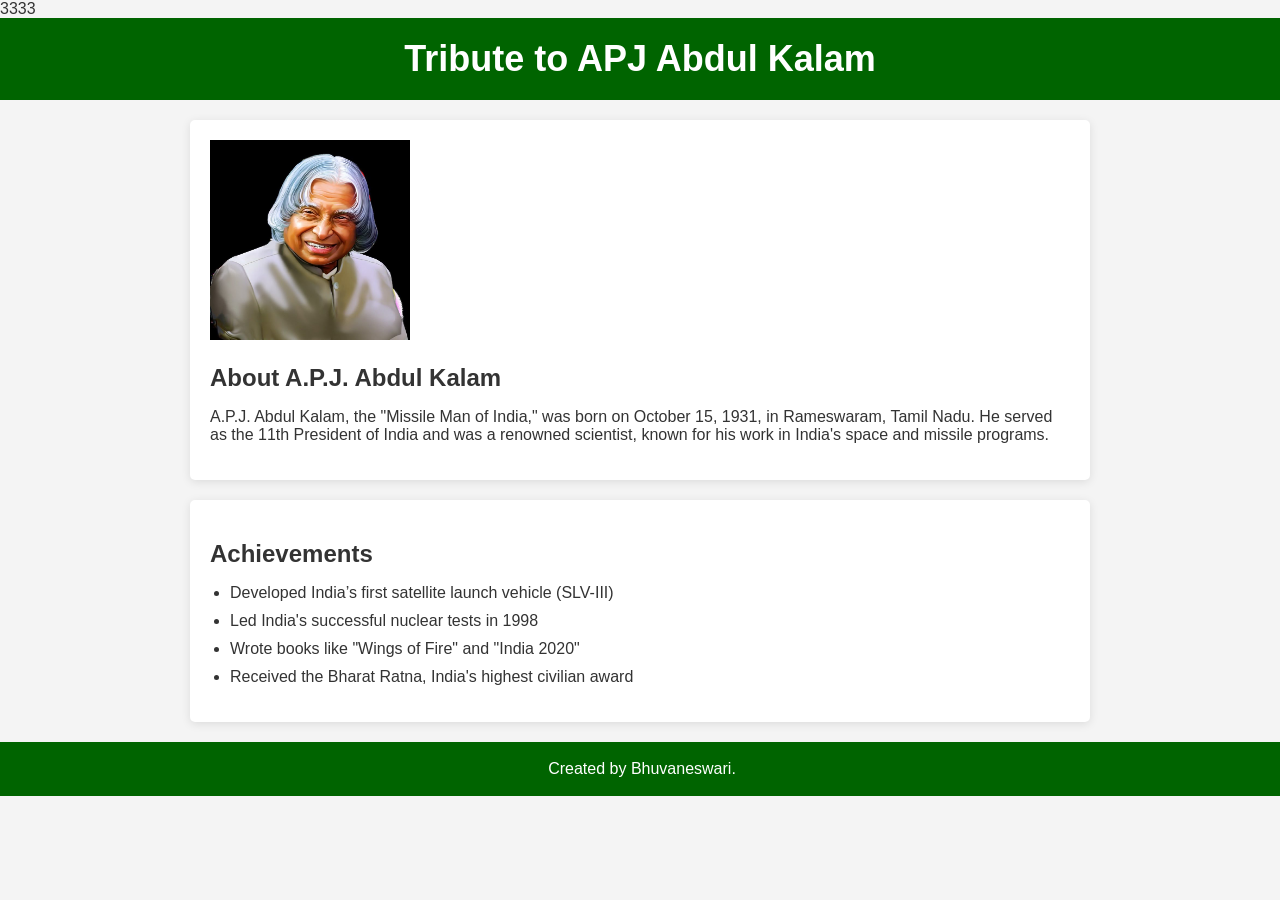
<file: index.html>
<!DOCTYPE html>
<!--[if lt IE 7]>      <html class="no-js lt-ie9 lt-ie8 lt-ie7"> <![endif]-->
<!--[if IE 7]>         <html class="no-js lt-ie9 lt-ie8"> <![endif]-->
<!--[if IE 8]>         <html class="no-js lt-ie9"> <![endif]-->
<!--[if gt IE 8]>      <html class="no-js"> <!--<![endif]-->
<html>
  <head>
    <meta charset="utf-8">
    <meta http-equiv="X-UA-Compatible" content="IE=edge">
    <title>Tribute to APJ Abdul Kalam</title>
    <meta name="description" content="">
    <meta name="viewport" content="width=device-width, initial-scale=1">
    <link rel="stylesheet" href="style.css">
  </head>
  <body>3333
    <header>
      <h1>Tribute to APJ Abdul Kalam</h1>
    </header>
    <div class="information">
      <section class ="biography">
        <img src="apj.jpg" alt ="APJ abdul kalam">
        <h2>About A.P.J. Abdul Kalam</h2>
        <p>A.P.J. Abdul Kalam, the "Missile Man of India," was born on October 15, 1931, in Rameswaram, Tamil Nadu. He served as the 11th President of India and was a renowned scientist, known for his work in India's space and missile programs.</p>
      </section>
      <section class="achievements">
        <h2> Achievements</h2>
        <ul>
          <li>Developed India’s first satellite launch vehicle (SLV-III)</li>
          <li>Led India's successful nuclear tests in 1998</li>
          <li>Wrote books like "Wings of Fire" and "India 2020"</li>
          <li>Received the Bharat Ratna, India's highest civilian award</li>

        </ul>
      </section>
   </div>
   <footer>
    <p>Created by Bhuvaneswari.</p>
</footer>
  </body>
</html>
</file>
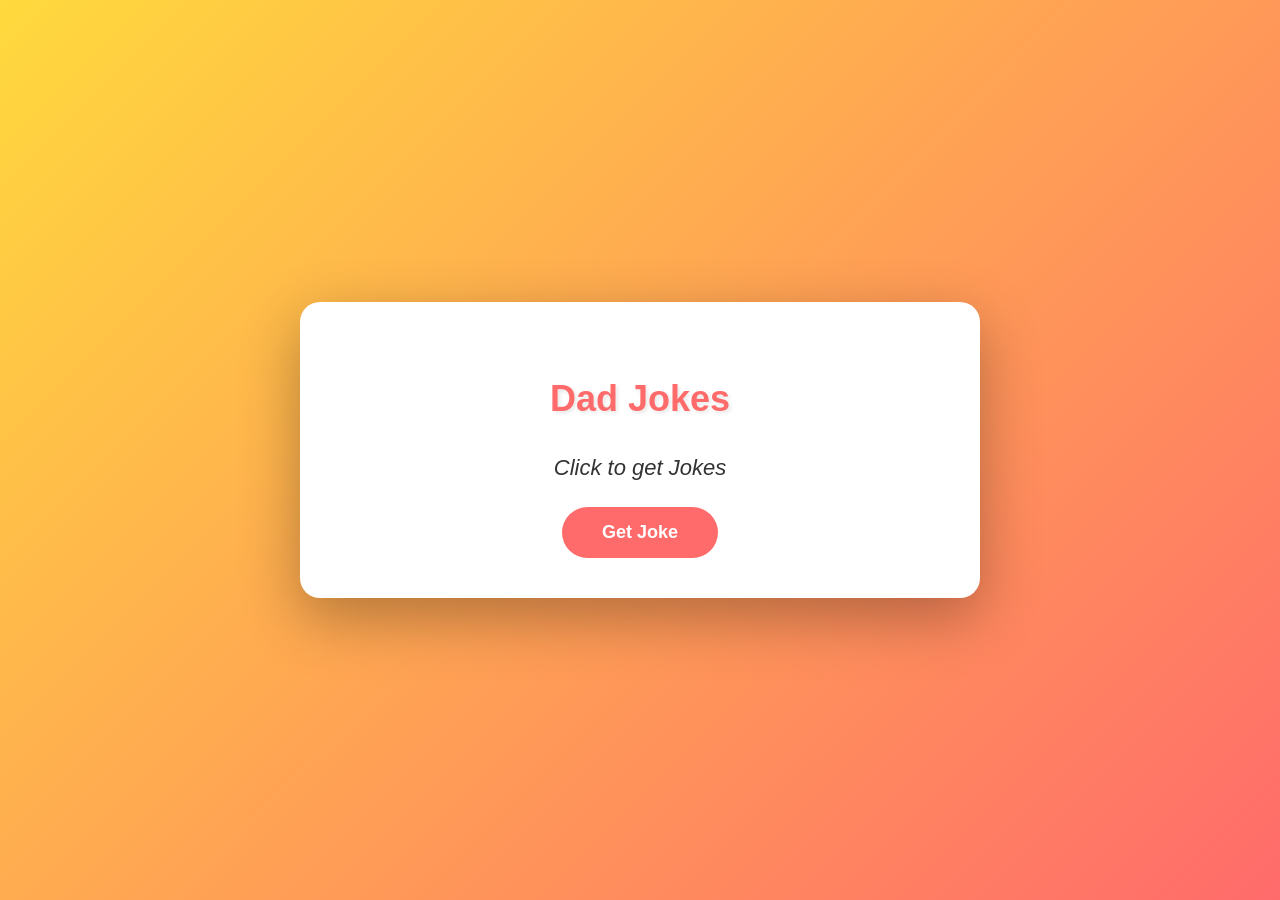
<file: dad jokes/index.html>
<!DOCTYPE html>
<html lang="en">
<head>
  <meta charset="UTF-8">
  <meta name="viewport" content="width=device-width, initial-scale=1.0">
  <title>Dad Jokes</title>
  <link rel="stylesheet" href="style.css">
</head>
<body>
  <div class="container">
    <h3>Dad Jokes</h3>
    <div id="jokeText">
      <p>Click to get Jokes</p>
    </div>
    <button id="jokeBtn">Get Joke</button>
  </div>
  <script src="app.js"></script>
</body>
</html>
</file>
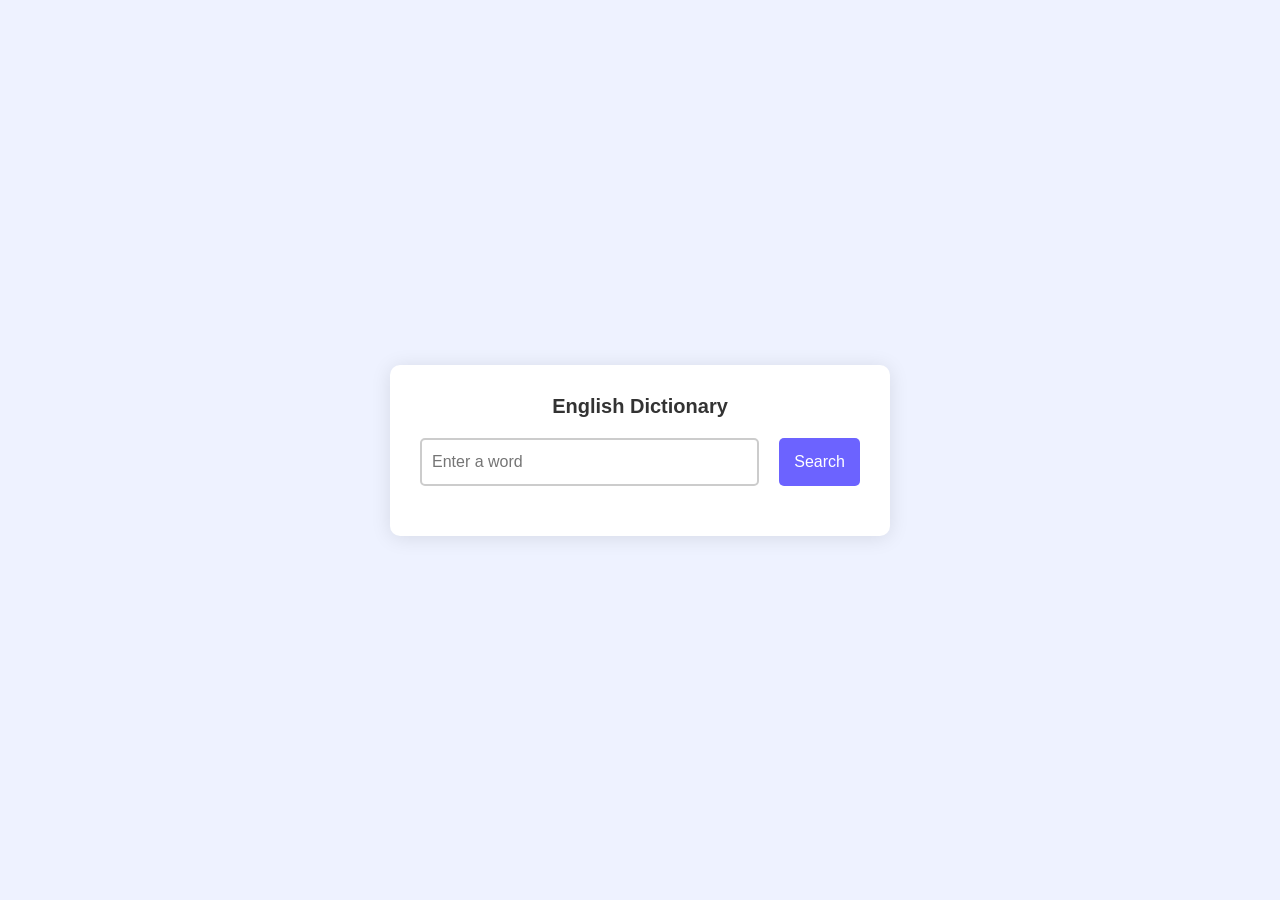
<file: dictionary app/index.html>
<!DOCTYPE html>
<html lang="en">
<head>
  <meta charset="UTF-8">
  <meta name="viewport" content="width=device-width, initial-scale=1.0">
  <title>Dictionary App</title>
  <link rel="stylesheet" href="style.css">
</head>
<body>
  <div class="container">
    <h3>English Dictionary</h3>
    <div class="search-box">
    <input type="text" id= "wordInput" placeholder="Enter a word">
    <button id="searchBtn">Search</button>
  </div>
  <div id="result"></div>
  </div>

  <script src="app.js"></script>
  
</body>
</html>
</file>
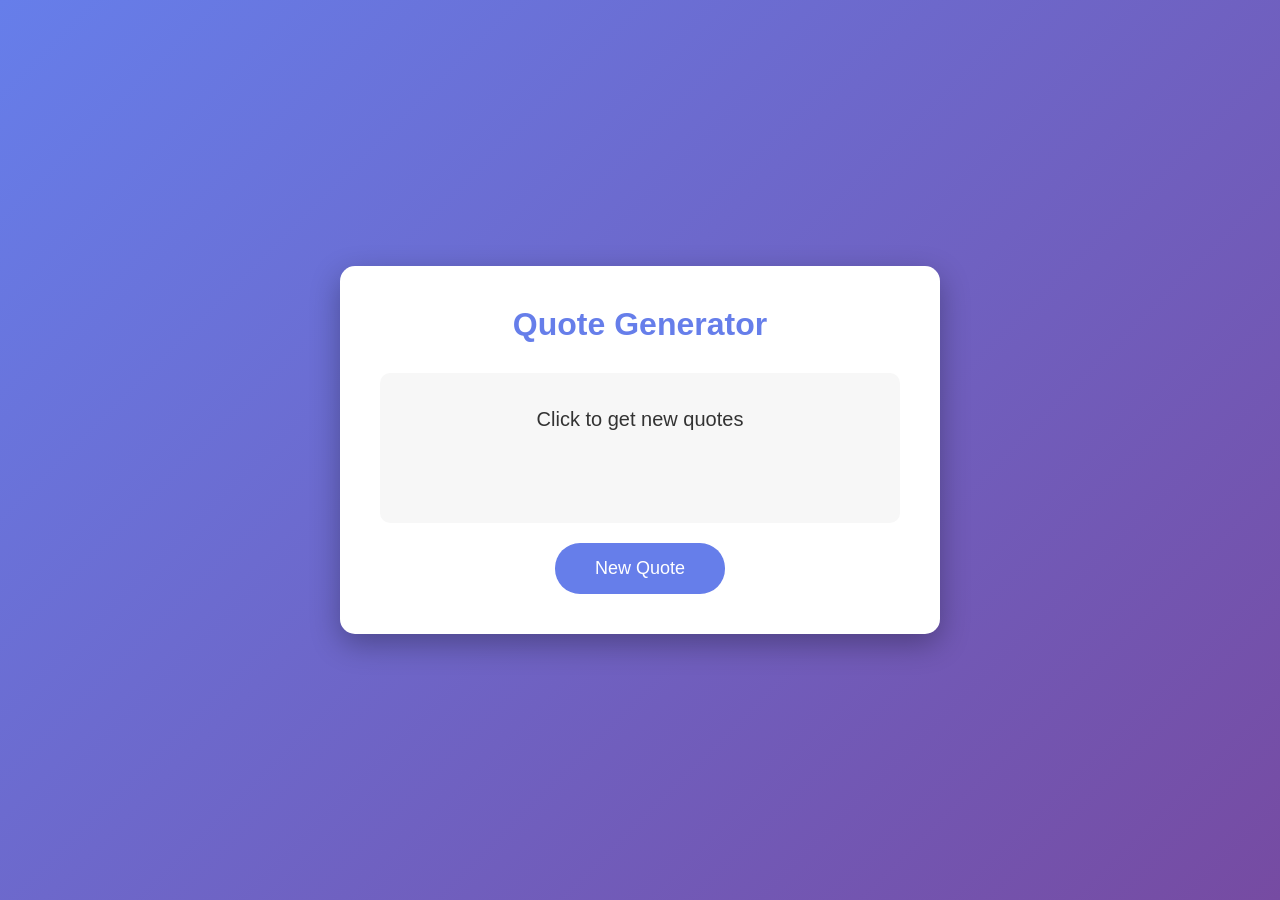
<file: quote generator/index.html>
<!DOCTYPE html>
<html lang="en">
<head>
  <meta charset="UTF-8">
  <meta name="viewport" content="width=device-width, initial-scale=1.0">
  <title>Quote Generator</title>
  <link rel="stylesheet" href="style.css"> 
</head>
<body>
 
  <div class ="container">
    <h1>Quote Generator</h1>
    <div id="quoteDisplay">
      <p id="quoteText">Click to get new quotes</p>
    
    </div>
  <button id="newQuoteBtn">New Quote</button>

  </div>
  <script src="app.js"></script>
  
</body>
</html>
</file>
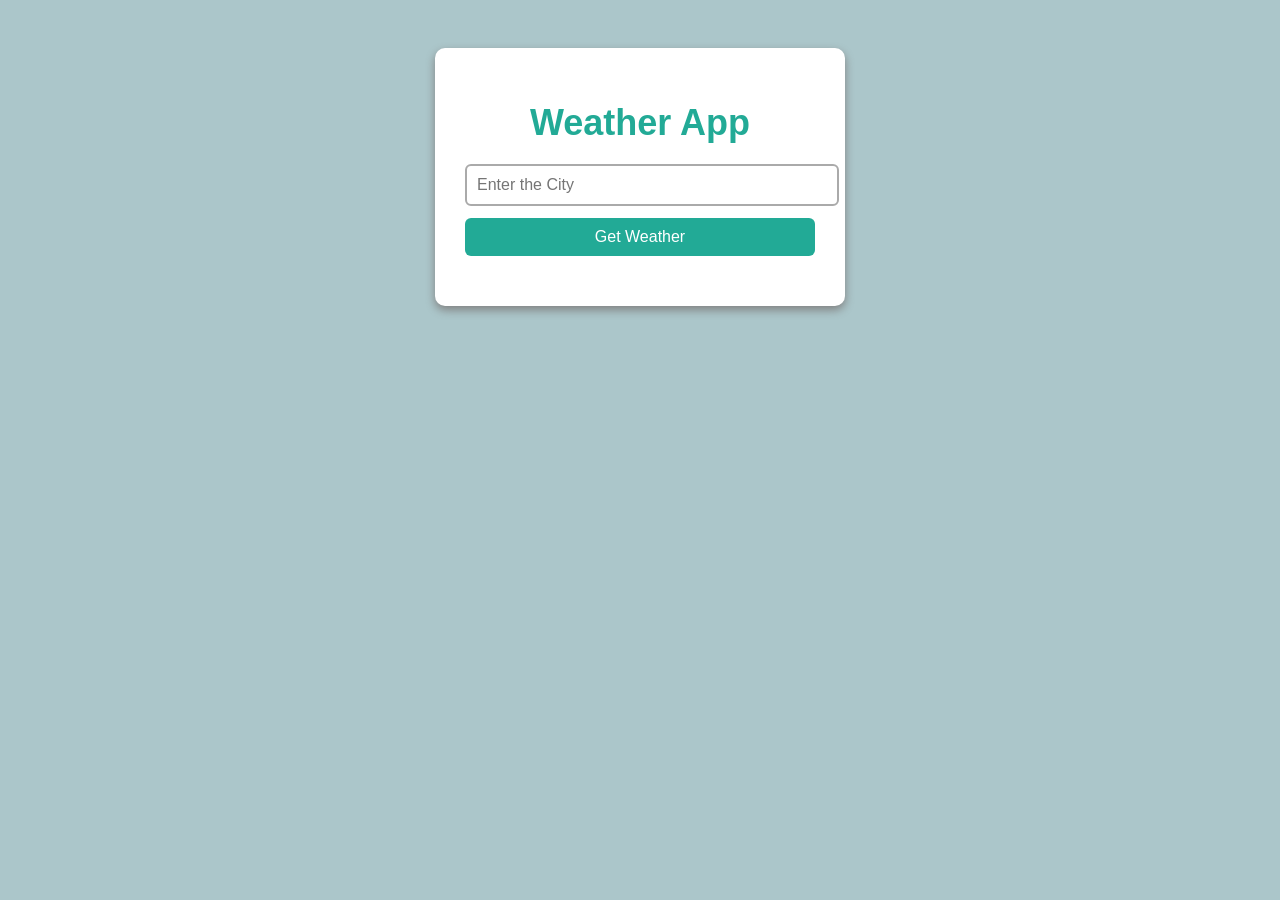
<file: weather-api/index.html>
<!DOCTYPE html>
<!--[if lt IE 7]>      <html class="no-js lt-ie9 lt-ie8 lt-ie7"> <![endif]-->
<!--[if IE 7]>         <html class="no-js lt-ie9 lt-ie8"> <![endif]-->
<!--[if IE 8]>         <html class="no-js lt-ie9"> <![endif]-->
<!--[if gt IE 8]>      <html class="no-js"> <!--<![endif]-->
<html>
  <head>
    <meta charset="utf-8">
    <meta http-equiv="X-UA-Compatible" content="IE=edge">
    <title>WEATHER APP</title>
    <meta name="description" content="">
    <meta name="viewport" content="width=device-width, initial-scale=1">
    <link rel="stylesheet" href="style.css">
  </head>
  <body>
    
    <div class ="container">
      <h1>Weather App</h1>
      <input type ="text" id="cityInput" placeholder="Enter the City">
      <button id="searchBtn">Get Weather</button>
      <div id="weatherResult"></div>

    </div>
    <script src="app.js"></script>
   
  </body>
</html>
</file>
<file: style.css>
body {
  font-family: Arial, Helvetica, sans-serif;
  background-color: #f4f4f4;
  margin: 0;
  padding: 0;
  color: #333;
}
header {
  background-color: #006400;
  color: #fff;
  text-align: center;
  padding: 20px;
}
h1 {
  font-size: 36px;
  margin: 0;
}
.information {
  padding: 20px;
  max-width: 900px;
  margin: 0 auto;
}
.biography {
  background-color: #ffffff;
  padding: 20px;
  border-radius: 5px;
  box-shadow: 0 2px 10px rgba(0, 0, 0, 0.1);
  margin-bottom: 20px;
}
.biography h2 {
  font-size: 24px;
  margin-bottom: 10px;
}

img {
  width: 200px;
  height: 200px; 
  border-width: 10px;
}

.achievements {
  background-color: #ffffff;
  padding: 20px;
  border-radius: 5px;
  box-shadow: 0 2px 10px rgba(0, 0, 0, 0.1);
}
.achievements h2 {
  font-size: 24px;
  margin-bottom: 10px;
}
.achievements ul {
  list-style-type: disc;
  padding-left: 20px;
}
.achievements li {
  margin-bottom: 10px;
}
footer {
  text-align: center;
  padding: 2px;
  background-color: #006400;
  color: #fff;
  position: relative;
  bottom: 0;
  width: 100%;
}
</file>
<file: dad jokes/style.css>
body {
  font-family: Arial, sans-serif;
  background: linear-gradient(135deg, #ffd93d 0%, #ff6b6b 100%);
  min-height: 100vh;
  display: flex;
  justify-content: center;
  align-items: center;
  margin: 0;
}

.container {
  background: white;
  padding: 40px;
  border-radius: 20px;
  box-shadow: 0 20px 60px rgba(0, 0, 0, 0.3);
  max-width: 600px;
  width: 90%;
  text-align: center;
}

h3 {
  color: #ff6b6b;
  font-size: 36px;
  margin-bottom: 30px;
  text-shadow: 2px 2px 4px rgba(0, 0, 0, 0.1);
}

#jokeText {
  font-size: 22px;
  color: #333;
  line-height: 1.6;
  font-style: italic;
}

#jokeBtn {
  background: #ff6b6b;
  color: white;
  border: none;
  padding: 15px 40px;
  font-size: 18px;
  border-radius: 30px;
  cursor: pointer;
  transition: all 0.3s ease;
  font-weight: bold;
}

#jokeBtn:hover {
  background: #ff5252;
  transform: translateY(-2px);
  box-shadow: 0 10px 25px rgba(255, 107, 107, 0.4);
}
</file>
<file: dictionary app/style.css>
* {
  margin: 0;
  padding: 0;
  box-sizing: border-box;
}
body {
  font-family: "Franklin Gothic Medium", "Arial Narrow", Arial, sans-serif;
  background-color: #eef2ff;
  display: flex;
  justify-content: center;
  align-items: center;
  min-height: 100vh;
}
.container {
  padding: 30px;
  text-align: center;
  background-color: white;
  box-shadow: 0 2px 20px rgba(0, 0, 0, 0.1);
  border-radius: 10px;
  width: 500px;
}
h3 {
  margin-bottom: 20px;
  font-size: 20px;
  font-weight: 600;
  color: #333;
}
.search-box {
  width: 100%;
  gap: 20px;
  display: flex;
  justify-content: center;
}
#wordInput {
  padding: 10px;
  border: 2px solid #ccc;
  border-radius: 5px;
  font-size: 16px;
  flex: 1;
}
#searchBtn {
  background-color:#6c63ff;
  color: white;
  border: none;
  border-radius: 5px;
  font-size: 16px;
  cursor: pointer;
  padding: 15px;
  transition: background-color 0.3s ease;
}
#searchBtn:hover {
  background-color: #5548e0;
}
#result{
  margin-top: 20px;
  text-align: left;
}
</file>
<file: quote generator/style.css>
* {
  margin: 0;
  padding: 0;
  box-sizing: border-box;
}

body {
  font-family: Arial, sans-serif;
  background: linear-gradient(135deg, #667eea 0%, #764ba2 100%);
  min-height: 100vh;
  display: flex;
  justify-content: center;
  align-items: center;
}

.container {
  background: white;
  padding: 40px;
  border-radius: 15px;
  box-shadow: 0 10px 30px rgba(0, 0, 0, 0.3);
  max-width: 600px;
  width: 90%;
  text-align: center;
}
h1 {
  color: #667eea;
  margin-bottom: 30px;
  font-size: 32px;
}

#quoteDisplay {
  background: #f7f7f7;
  padding: 30px;
  border-radius: 10px;
  margin-bottom: 20px;
  min-height: 150px;
}

#quoteText {
  font-size: 20px;
  color: #333;
  line-height: 1.6;
  margin-bottom: 15px;
}

/* Author text */
#quoteAuthor {
  font-size: 16px;
  color: #667eea;
  font-style: italic;
}

#newQuoteBtn {
  background: #667eea;
  color: white;
  border: none;
  padding: 15px 40px;
  font-size: 18px;
  border-radius: 25px;
  cursor: pointer;
  transition: all 0.3s;
}

#newQuoteBtn:hover {
  background: #764ba2;
  transform: translateY(-2px);
  box-shadow: 0 5px 15px rgba(0, 0, 0, 0.2);
}

#newQuoteBtn:active {
  transform: translateY(0);
}
</file>
<file: weather-api/style.css>
/* General page styling */
body {
  background-color: #abc6ca;
  font-family: Arial, sans-serif;
  text-align: center;
  padding: 40px;
}

/* Main heading */
h1 {
  color:#22aa96;
  font-size: 36px;
  margin-bottom: 20px;
}

/* Box that holds everything */
.container {
  background-color: white;
  width: 350px;
  margin: 0 auto;
  padding: 30px;
  border-radius: 10px;
  box-shadow: 0px 4px 10px gray;
}

/* Text input box */
#cityInput {
  width: 100%;
  padding: 10px;
  font-size: 16px;
  border: 2px solid #aaaaaa;
  border-radius: 6px;
  margin-bottom: 12px;
}

/* Input box when clicked */
#cityInput:focus {
  border-color: #2255aa;
  outline: none;
}

/* Button */
#searchBtn {
  width: 100%;
  padding: 10px;
  font-size: 16px;
  background-color: #22aa96;
  color: white;
  border: none;
  border-radius: 6px;
  cursor: pointer;
}

/* Button when hovered */
#searchBtn:hover {
  background-color:#06efcc;
}

/* Weather result area */
#weatherResult {
  margin-top: 20px;
  font-size: 18px;
  color: #333333;
}
</file>
